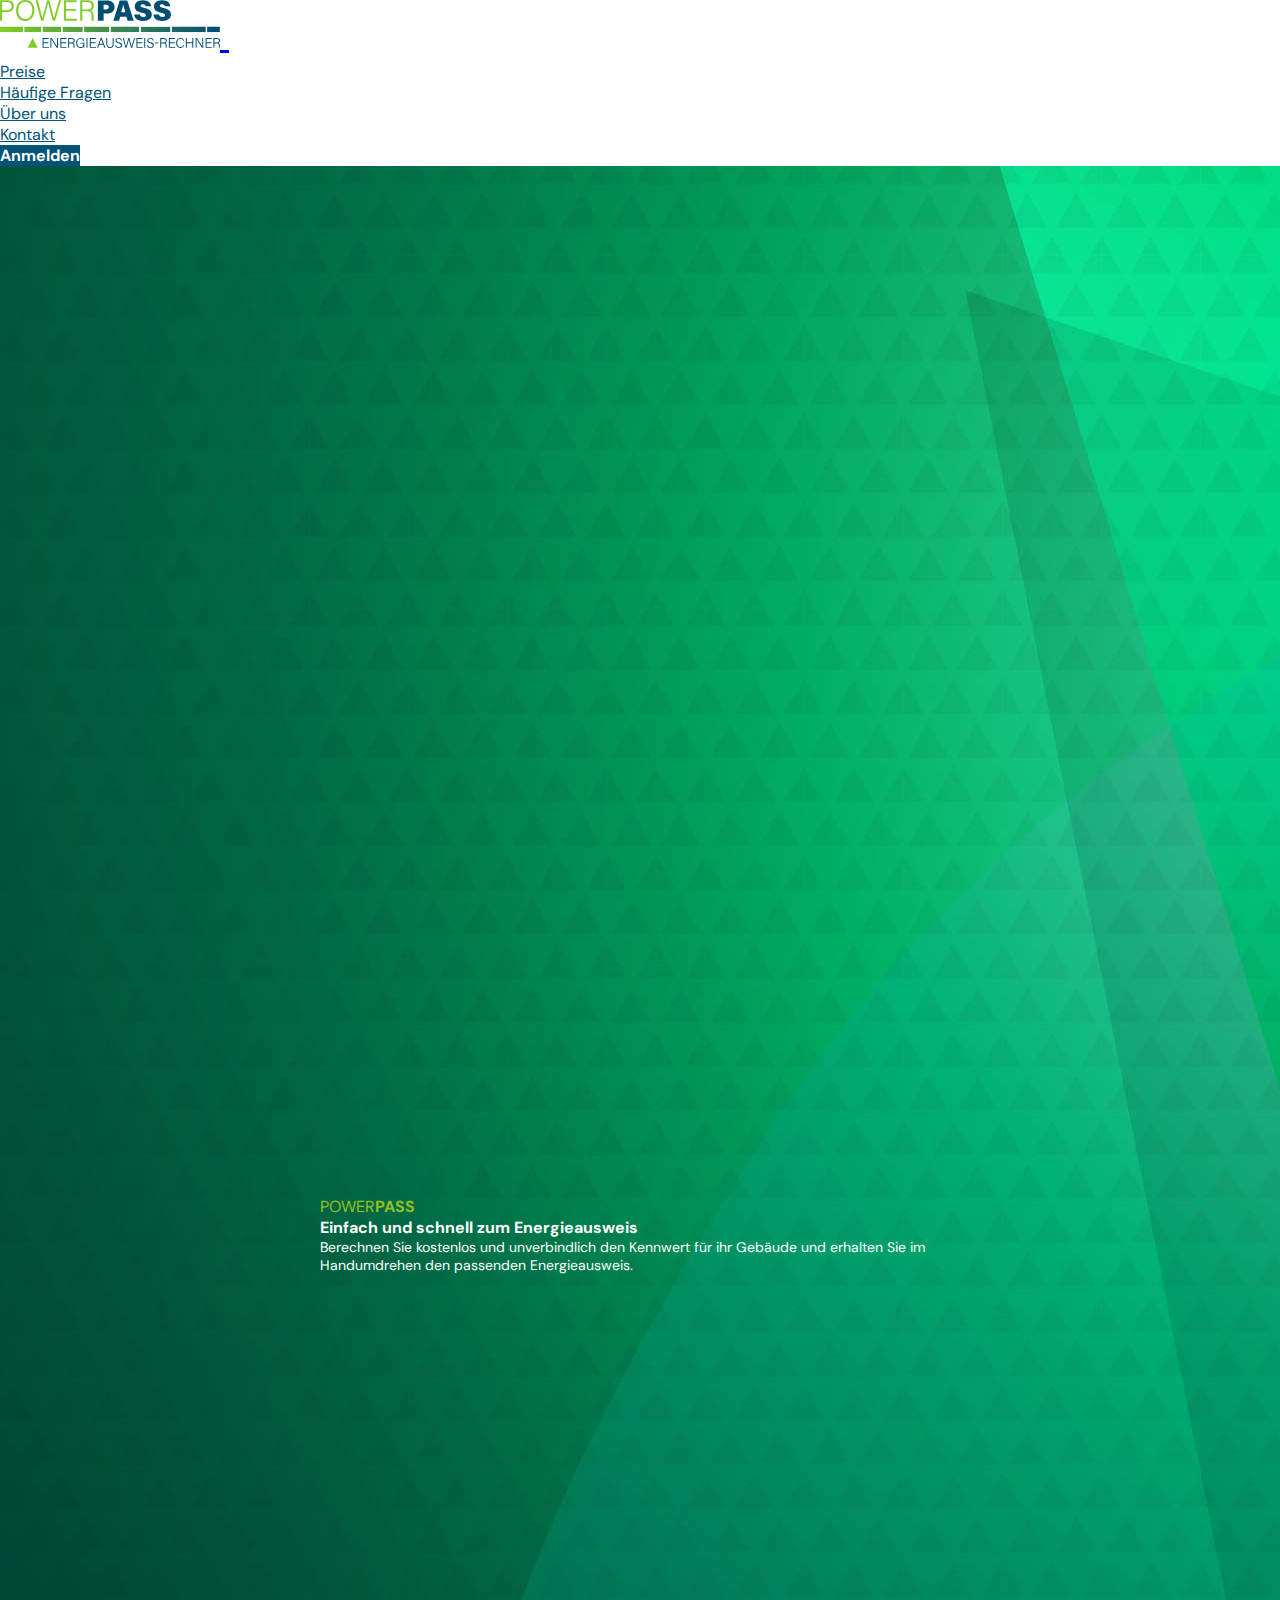
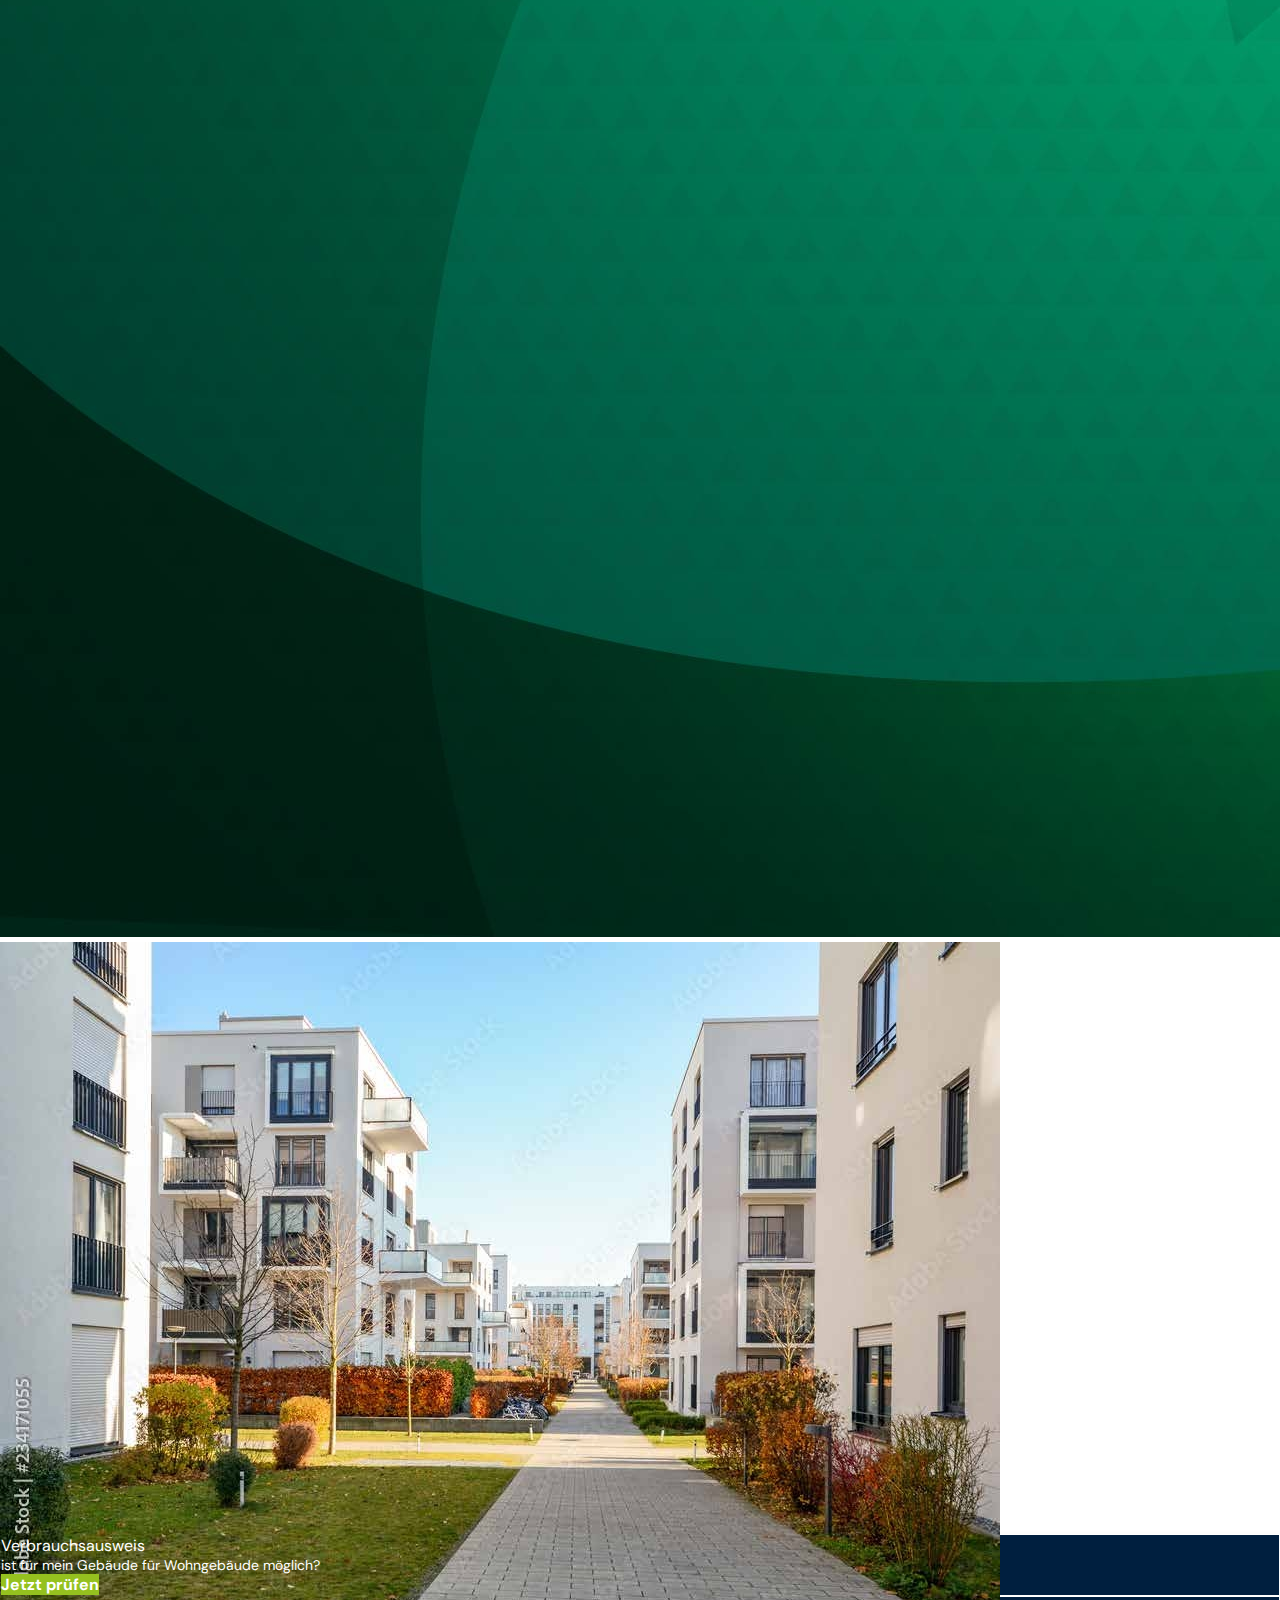
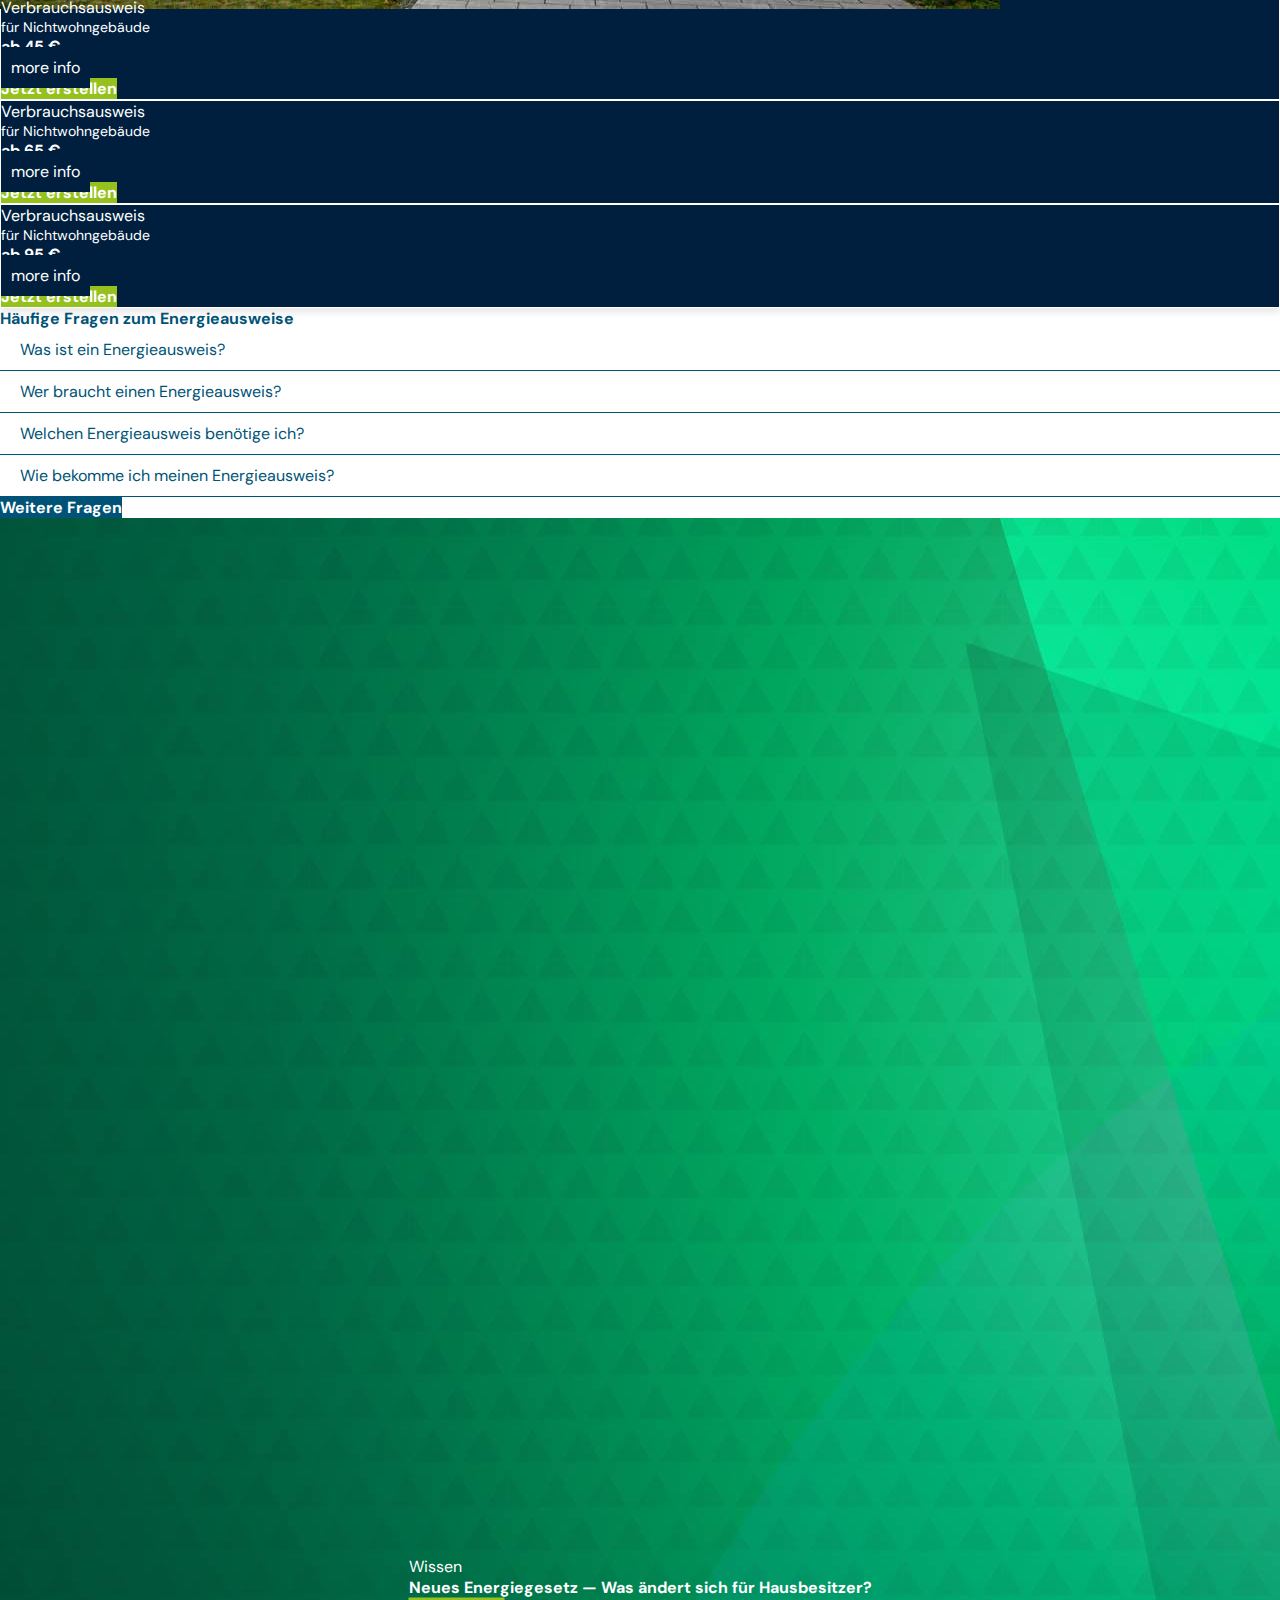
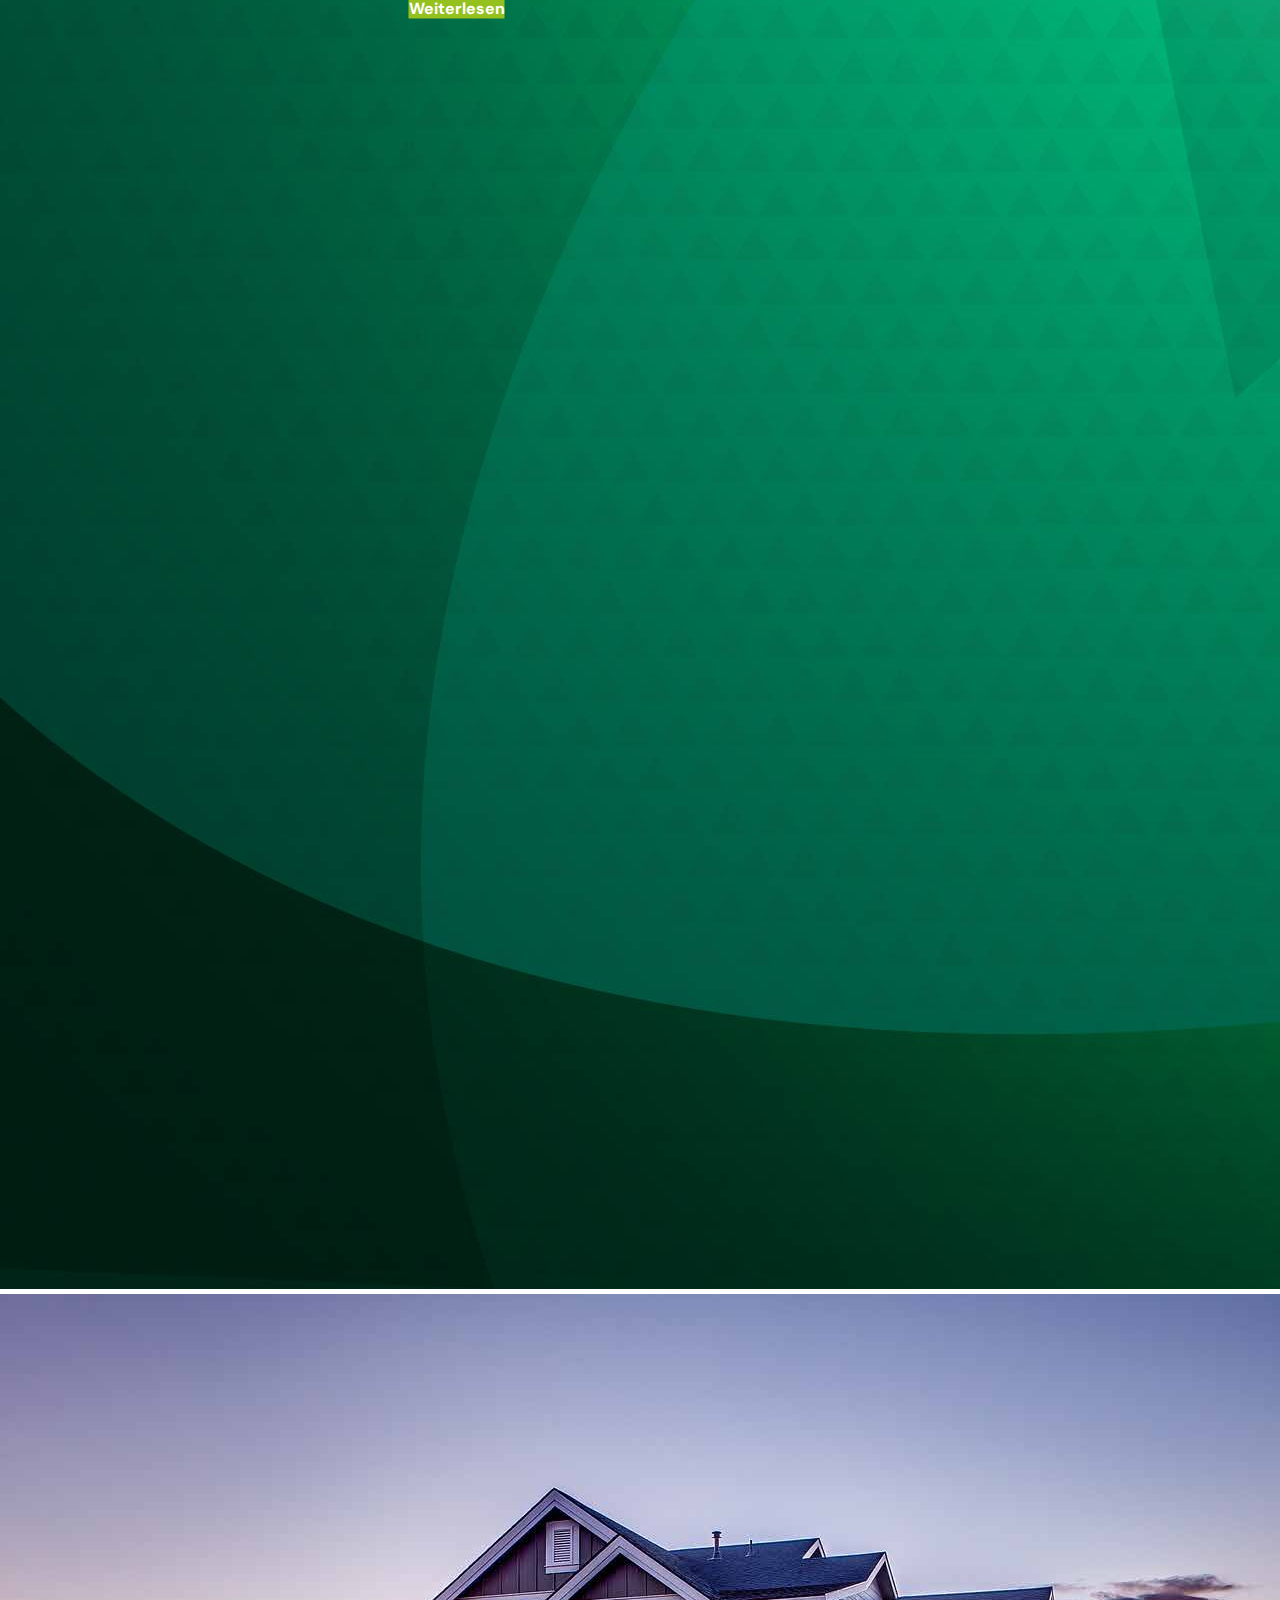
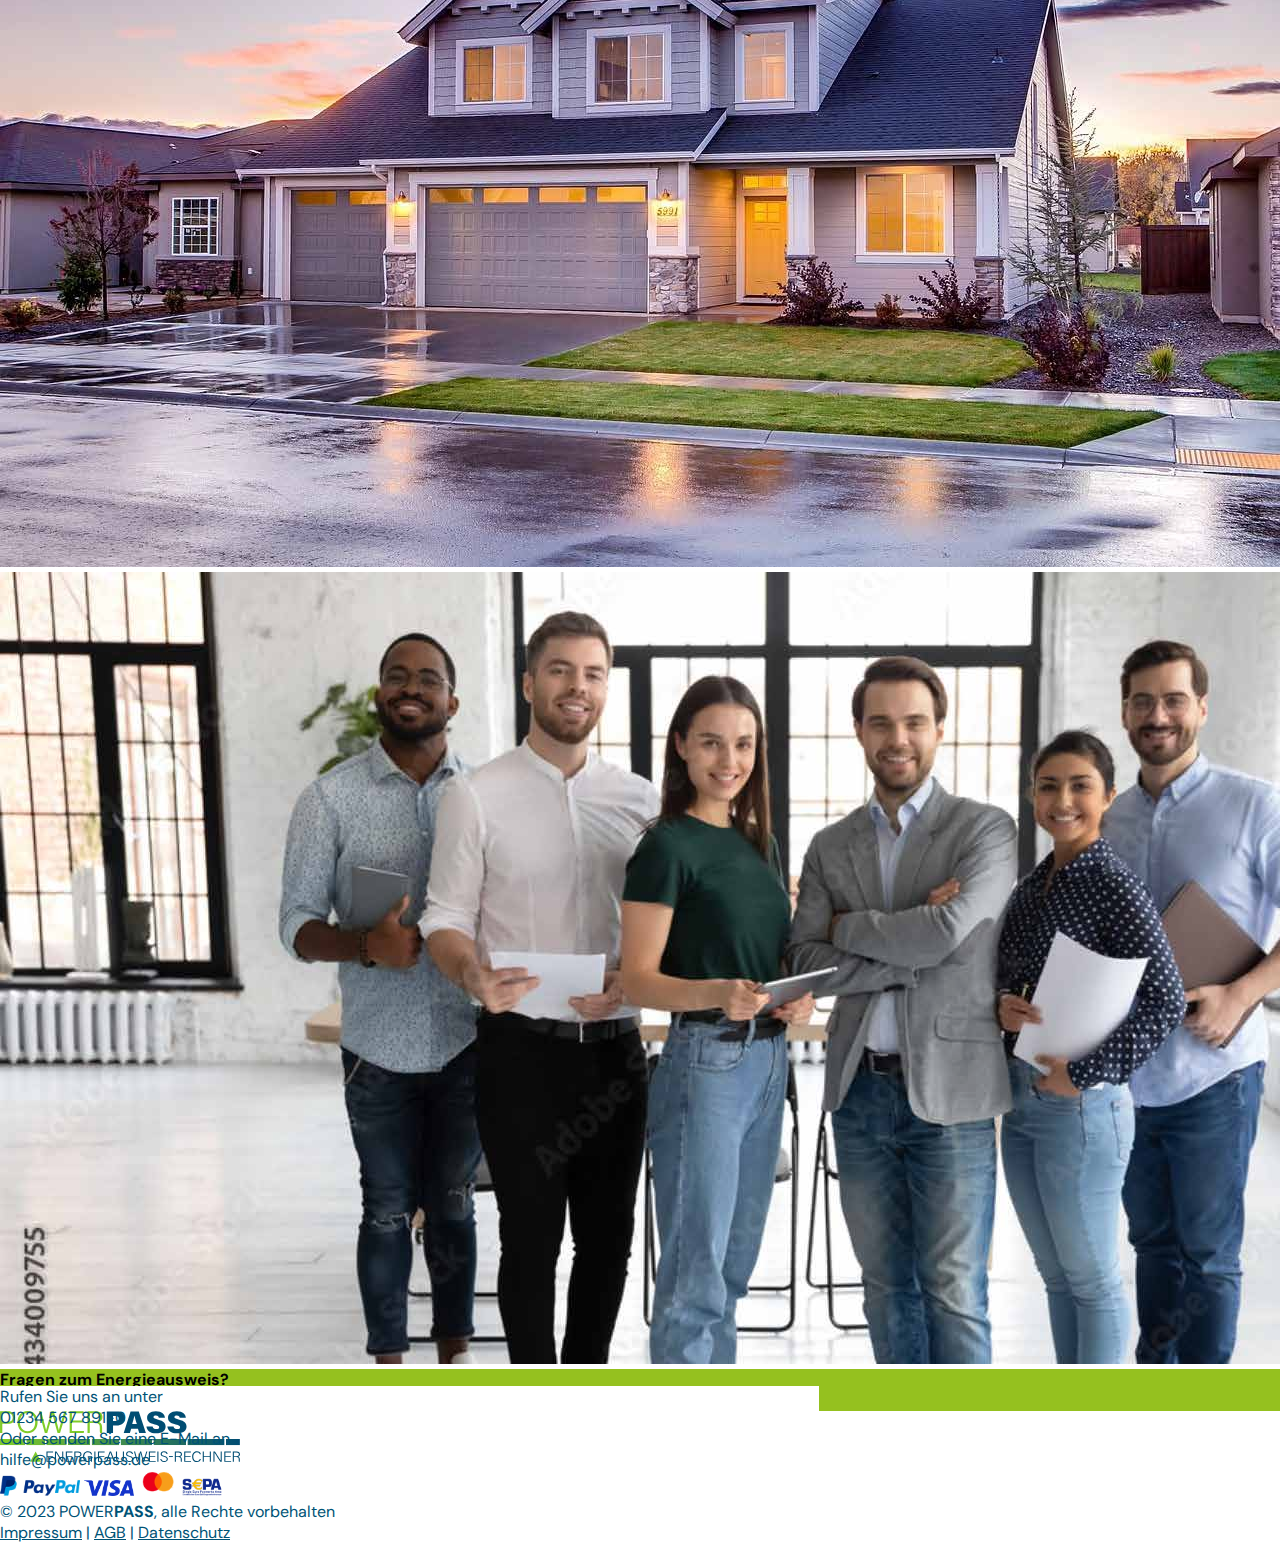
<file: index.html>
<!DOCTYPE html>
<html lang="en">

<head>
	<meta charset="UTF-8" />
	<meta http-equiv="X-UA-Compatible" content="IE=edge" />
	<meta name="viewport" content="width=device-width, initial-scale=1.0" />
	<title>Power Pass</title>
	<link href="https://cdn.jsdelivr.net/npm/bootstrap@5.2.3/dist/css/bootstrap.min.css" rel="stylesheet"
		integrity="sha384-rbsA2VBKQhggwzxH7pPCaAqO46MgnOM80zW1RWuH61DGLwZJEdK2Kadq2F9CUG65" crossorigin="anonymous" />
	<link rel="stylesheet" href="https://cdnjs.cloudflare.com/ajax/libs/font-awesome/6.2.1/css/all.min.css"
		integrity="sha512-MV7K8+y+gLIBoVD59lQIYicR65iaqukzvf/nwasF0nqhPay5w/9lJmVM2hMDcnK1OnMGCdVK+iQrJ7lzPJQd1w=="
		crossorigin="anonymous" referrerpolicy="no-referrer" />
		
	<link rel="stylesheet" href="./assets/style/style.css" />
</head>

<body>
	<header class="container-fluid" >
		<nav class="navbar navbar-expand-md p-0 py-3">
			<div class="container d-flex justify-content-between p-0">
				<a href="index.html" class="navbar-brand pe-3">
					<img src="assets/images/logo.svg" width="220" alt="ai web builder" />

				</a>
				<button class="navbar-toggler border-0 ourline-0" type="button" data-bs-toggle="collapse"
					data-bs-target="#navbarSupportedContent" aria-controls="navbarSupportedContent"
					aria-expanded="false" aria-label="Toggle navigation">
					<span class="navbar-toggler-icon"></span>
				</button>

				<div class="collapse navbar-collapse d-md-flex justify-content-end" id="navbarSupportedContent">
					<ul class="navbar-nav  fw-bold p-0 m-0">
						<li class="nav-item p-0 m-0 py-1 py-md-0 px-md-3 px-xl-3">
							<a class="nav-link blue-text fw-light p-0 m-0 " aria-current="page"
								href="index.html">Preise</a>
						</li>
						<li class="nav-item p-0 m-0 py-1 py-md-0 px-md-3 px-xl-3">
							<a class="nav-link p-0 m-0 blue-text fw-light" href="#">Häufige Fragen</a>
						</li>
						<li class="nav-item p-0 m-0 py-1 py-md-0 px-md-3 px-xl-3">
							<a class="nav-link p-0 m-0 blue-text fw-light"
								href="#">Über uns</a>
						</li>
						<li class="nav-item p-0 m-0 py-1 py-md-0 px-md-3 px-xl-3 me-3">
							<a class="nav-link p-0 m-0 blue-text fw-light" href="#">Kontakt</a>
						</li>
					</ul>
					<ul class="navbar-nav profile-menu">
						<button onclick="redirectToRegisterPage()" class=" px-4 py-2 my-2 my-md-0">Anmelden</button>
					</ul>
				</div>
			</div>
		</nav>
	</header>
	<main  class="container-fluid g-0 position-relative">
		<!-- hero Section -->
		<section  class="">
			<div  class="row g-0">
				<div  class="col-12 col-lg-6">
					<div class="image-container">
						<img src="assets/images/hero-img1.jpg" alt="Your Image" class="img-fluid">
						<div  class="text-on-image w-75 ">
							<p class="yellowish-green m-0">POWER<strong class="text-white">PASS</strong></p>
							<h2  class="fs-2 fw-bold">Einfach und schnell zum Energieausweis</h2>
						
							<p class="fw-light pe-md-5 small-text">Berechnen Sie kostenlos und unverbindlich
								den Kennwert für ihr Gebäude und erhalten
								Sie im Handumdrehen den passenden
								Energieausweis.</p>
							
						</div>
					</div>
				</div>
				<div  class="col-12 col-lg-6">
					<img  class="w-100 h-100" src="assets/images/hero-image.jpg" alt="">
				</div>
			</div>
			<div  class="container  position-relative">
				<div style="margin-top: -80px;" class="row gy-3 d-flex justify-content-center">
					<div class="col-12 col-xl-3 col-lg-4 col-md-6 col-sm-6">
						<div class="pricing-card py-4 h-100 d-flex flex-column align-items-center justify-content-between">
							<div>
							<p class="text-center mt-1 fs-4 mb-1">
								Verbrauchsausweis
							</p>
							<p class="text-center small-text px-5 px-md-3">ist für mein Gebäude für Wohngebäude
								möglich?
								</p>
						</div>


							<div  class="d-flex justify-content-center pb-2 mt-5 ">
								<button class="px-3 py-2 bg-yellowish-green">Jetzt prüfen <i 
										class="fa-solid fa-chevron-right extra-small-text"></i></button>


							</div>
						</div>
					</div>
					<div class="col-12 col-xl-3 col-lg-4 col-md-6 col-sm-6">
						<div class="pricing-card py-4">
							<p class="text-center mt-1 fs-4 mb-1">
								Verbrauchsausweis
							</p>
							<p class="text-center small-text">für Nichtwohngebäude</p>
							<p class="text-center mb-0"> <strong>ab <span class="fs-4">45 €</span> </strong> </p>

							<div class="card-container">
								<div class="m-0 p-0 d-flex justify-content-center">
									<a class="text-center text-white button">more info</a>
								</div>
								<div class="hover-card">
									<ul class="list-items p-0">
										
										<li class=" ">
											<span class="extra-small-text blue-text mt-1">
												Datenerfassung in nur 3 Minuten
											</span>
											
										</li>
								
										<li class="mt-1">
											<span class="extra-small-text blue-text">
												rechtssicherer Energieausweis inklusive
											DIBt Registrierungsnummer
											</span>
											
										</li >
										<li class="mt-1">
											<span class="extra-small-text blue-text mt-1">
												kostenlose Vorschau der Ergebnisse
											</span>
											

										</li>
										<li class="mt-1">
											<span class="extra-small-text blue-text">
												Sofort verfügbar: Eingeben, Ausdrucken –
											fertig!
											</span>
											
										</li>
									</ul>
								</div>
							</div>


							<div class="d-flex justify-content-center  pb-2 mt-5">
								<button class="px-3 py-2 bg-yellowish-green">Jetzt erstellen <i 
										class="fa-solid fa-chevron-right extra-small-text"></i></button>


							</div>
						</div>
					</div>
					<div class="col-12 col-xl-3 col-lg-4 col-md-6 col-sm-6">
						<div class="pricing-card py-4">
							<p class="text-center mt-1 fs-4 mb-1">
								Verbrauchsausweis
							</p>
							<p class="text-center small-text">für Nichtwohngebäude</p>
							<p class="text-center mb-0"> <strong>ab <span class="fs-4">65 €</span> </strong> </p>
							<div class="card-container">
								<div class="m-0 p-0 d-flex justify-content-center">
									<a class="text-center text-white button">more info</a>
								</div>
								<div class="hover-card">
									<ul class="list-items p-0">
										
										<li class=" ">
											<span class="extra-small-text blue-text mt-1">
												Datenerfassung in nur 3 Minuten
											</span>
											
										</li>
								
										<li class="mt-1">
											<span class="extra-small-text blue-text">
												rechtssicherer Energieausweis inklusive
											DIBt Registrierungsnummer
											</span>
											
										</li >
										<li class="mt-1">
											<span class="extra-small-text blue-text mt-1">
												kostenlose Vorschau der Ergebnisse
											</span>
											

										</li>
										<li class="mt-1">
											<span class="extra-small-text blue-text">
												Sofort verfügbar: Eingeben, Ausdrucken –
											fertig!
											</span>
											
										</li>
									</ul>
								</div>
							</div>


							<div class="d-flex justify-content-center  pb-2 mt-5">
								<button class="px-3 py-2 bg-yellowish-green">Jetzt erstellen <i 
										class="fa-solid fa-chevron-right extra-small-text"></i></button>


							</div>
						</div>
					</div>
					<div class="col-12 col-xl-3 col-lg-4 col-md-6 col-sm-6">
						<div class="pricing-card py-4">
							<p class="text-center mt-1 fs-4 mb-1">
								Verbrauchsausweis
							</p>
							<p class="text-center small-text">für Nichtwohngebäude</p>
							<p class="text-center mb-0"> <strong>ab <span class="fs-4">95 €</span> </strong> </p>
							<div class="card-container">
								<div class="m-0 p-0 d-flex justify-content-center">
									<a class="text-center text-white button">more info</a>
								</div>
								<div class="hover-card">
									<ul class="list-items p-0">
										
										<li class=" ">
											<span class="extra-small-text blue-text mt-1">
												Datenerfassung in nur 3 Minuten
											</span>
											
										</li>
								
										<li class="mt-1">
											<span class="extra-small-text blue-text">
												rechtssicherer Energieausweis inklusive
											DIBt Registrierungsnummer
											</span>
											
										</li >
										<li class="mt-1">
											<span class="extra-small-text blue-text mt-1">
												kostenlose Vorschau der Ergebnisse
											</span>
											

										</li>
										<li class="mt-1">
											<span class="extra-small-text blue-text">
												Sofort verfügbar: Eingeben, Ausdrucken –
											fertig!
											</span>
											
										</li>
									</ul>
								</div>
							</div>


							<div class="d-flex justify-content-center  pb-2 mt-5">
								<button class="px-3 py-2 bg-yellowish-green">Jetzt erstellen <i 
										class="fa-solid fa-chevron-right extra-small-text"></i></button>

							</div>
						</div>
					</div>
				</div>
			</div>
		</section>
	

		<!-- FAQ -->
		<section class="container px-0 px-md-5 py-5">
			<div>
				<h2 class="blue-text fw-bold text-center pt-3">Häufige Fragen zum Energieausweise</h2>
			</div>
			<div class="faq px-md-5 px-3 pt-4">
				<div class="faq-item py-2">
					<div class="faq-header">
						<div class="icon"><i class="fa-solid fa-plus fa-2xl yellowish-green"></i></div>
						
					<p class="blue-text m-0 fw-bold ps-2">Was ist ein Energieausweis?</p>	
					</div>
					<div class="faq-content">
						<p class="blue-text m-0 fw-light pe-5">Hier steht die Antwort zur Frage. Die Antwort kann auch etwas länger sein, hier passt einiges an Text in
							dieses Textfeld. Auch mehrere Zeilen sind möglich, hauptsache, die Frage wird gut und knapp beantwortet. Das beugt unnötige Anrufe vor.</p>
					</div>
				</div>

				<div class="faq-item py-2">
					<div class="faq-header">
						<div class="icon"><i class="fa-solid fa-plus fa-2xl yellowish-green"></i></div>
					<p class="blue-text m-0 fw-bold ps-2">Wer braucht einen Energieausweis?</p>	

						
					</div>
					<div class="faq-content">
						<p class="blue-text m-0 fw-light pe-5">Hier steht die Antwort zur Frage. Die Antwort kann auch etwas länger sein, hier passt einiges an Text in
							dieses Textfeld. Auch mehrere Zeilen sind möglich, hauptsache, die Frage wird gut und knapp beantwortet. Das beugt unnötige Anrufe vor.</p>
					</div>
				</div>
				<div class="faq-item py-2">
					<div class="faq-header">
						<div class="icon"><i class="fa-solid fa-plus fa-2xl yellowish-green"></i></div>
					<p class="blue-text m-0 fw-bold ps-2">Welchen Energieausweis benötige ich?</p>	

						
					</div>
					<div class="faq-content">
						<p class="blue-text m-0 fw-light pe-5">Hier steht die Antwort zur Frage. Die Antwort kann auch etwas länger sein, hier passt einiges an Text in
							dieses Textfeld. Auch mehrere Zeilen sind möglich, hauptsache, die Frage wird gut und knapp beantwortet. Das beugt unnötige Anrufe vor.</p>
					</div>
				</div>
				<div class="faq-item py-2">
					<div class="faq-header">
						<div class="icon"><i class="fa-solid fa-plus fa-2xl yellowish-green"></i></div>
					<p class="blue-text m-0 fw-bold ps-2">Wie bekomme ich meinen Energieausweis?</p>	

						
					</div>
					<div class="faq-content">
						<p class="blue-text m-0 fw-light pe-5">Hier steht die Antwort zur Frage. Die Antwort kann auch etwas länger sein, hier passt einiges an Text in
							dieses Textfeld. Auch mehrere Zeilen sind möglich, hauptsache, die Frage wird gut und knapp beantwortet. Das beugt unnötige Anrufe vor.</p>
					</div>
				</div>

				<!-- Add more faq items as needed -->

			

			</div>
			<div class="d-flex justify-content-center  pb-2 mt-5">
				<button class="px-4 py-2 ">Weitere Fragen <i 
						class="fa-solid fa-chevron-right extra-small-text"></i></button>

			</div>
		</section>

		<section class="container">
			<div  class="row g-0">
				<div  class="col-12 col-lg-6">
					<div class="image-container h-100">
						<img src="assets/images/hero-img1.jpg" alt="Your Image" class="img-fluid h-100">
						<div class="text-on-image w-75">
							<p class="mb-1">Wissen</p>
							<h2>Neues Energiegesetz —
								Was ändert sich
								für Hausbesitzer?</h2>

								
									<button class="px-3 py-2 mt-4 bg-yellowish-green">Weiterlesen <i 
											class="fa-solid fa-chevron-right extra-small-text"></i></button>
	
								

						</div>
					</div>
				</div>
				<div  class="col-12 col-lg-6">
					<img  class="w-100 h-100" src="assets/images/house.jpg" alt="">
				</div>
			</div>
		</section>

		<section class="pt-5 team-section position-relative">
			<div class="row g-0 pt-3">
            <div class="col-12 col-lg-6">
              <img class="w-100" src="assets/images/team.png" alt="">
			</div>
			<div  class="col-12 col-lg-6  ">
				<div  class="right-side " >
				<div class="ps-4 pt-4 mt-2">
				<h2 class="fs-2 fw-light text-white">Fragen zum Energieausweis?</h2>
				<h3 class="fs-3 fw-bold text-white">Wir beraten Sie gerne!</h3>
			</div>
				<div class="overlay">
					<div class="ps-4 pt-4">
					<p class="fw-light blue-text m-0">Rufen Sie uns an unter
					</p>
					<p class="fw-bolder blue-text fs-5 m-0">01234 567 891-0</p>
				</div>
				<div class="ps-4 pt-4 mt-1">
					<p class="fw-light blue-text m-0 ">Oder senden Sie eine E-Mail an
					</p>
					<p class="fw-bolder blue-text fs-5 m-0">hilfe@powerpass.de</p>
				</div>
				</div>
			</div>
			</div>
			</div>
		</section>
		
	</main>
	<footer class="footer py-5 position-relative">
		<div class="container py-2">
<div class="row d-flex align-items-center">
<div class="col-12 col-sm-6 d-flex justify-content-sm-start justify-content-center">
	<a href="index.html" class="">
		<img src="assets/images/logo.svg" width="240" alt="ai web builder" />
	</a>
</div>
<div class="col-12 col-sm-6">
	<div class="d-flex justify-content-sm-end justify-content-center ">
		<div class="pt-sm-0 pt-5">
    <img class="pe-2" width="80" src="assets/images/paypal.png" alt="">
	<img class="pe-2" width="50" src="assets/images/visa.png" alt="">
	<img class="pe-2" width="40" src="assets/images/master.png" alt="">
	<img class="pe-2" width="40" src="assets/images/sepa.png" alt="">
</div>
</div>
</div>
</div>

<div class="row pt-5 mt-5">
	<div class="col-12 col-sm-6 d-flex justify-content-sm-start justify-content-center">
		<p class="blue-text m-0">© 2023 POWER<strong>PASS</strong>, alle Rechte vorbehalten </p>
	</div>
	<div class="col-12 col-sm-6">
		<div class="d-flex justify-content-sm-end justify-content-center">
			<div class="pt-sm-0 pt-4">
				<a class="blue-text" href="">Impressum</a>
				<span class="blue-text">|</span>
				<a class="blue-text" href="">AGB</a>
				<span class="blue-text">|</span>
				<a class="blue-text" href="">Datenschutz</a>

		
	</div>
	</div>
	</div>
	</div>
		</div>
	</footer>

	<script src="https://cdn.jsdelivr.net/npm/bootstrap@5.2.3/dist/js/bootstrap.bundle.min.js"
		integrity="sha384-kenU1KFdBIe4zVF0s0G1M5b4hcpxyD9F7jL+jjXkk+Q2h455rYXK/7HAuoJl+0I4"
		crossorigin="anonymous"></script>

	<script>
		document.addEventListener('DOMContentLoaded', function () {
			const accordionItems = document.querySelectorAll('.faq-item');

			accordionItems.forEach(item => {
				const header = item.querySelector('.faq-header');

				header.addEventListener('click', function () {
					item.classList.toggle('open');
					const icon = header.querySelector('.icon i');
          icon.classList.toggle('fa-plus');
          icon.classList.toggle('fa-xmark');	
				});
			});
		});

		redirectToRegisterPage = () =>{
			window.location.href = 'register.html';

		}
	</script>
</body>

</html>
</file>
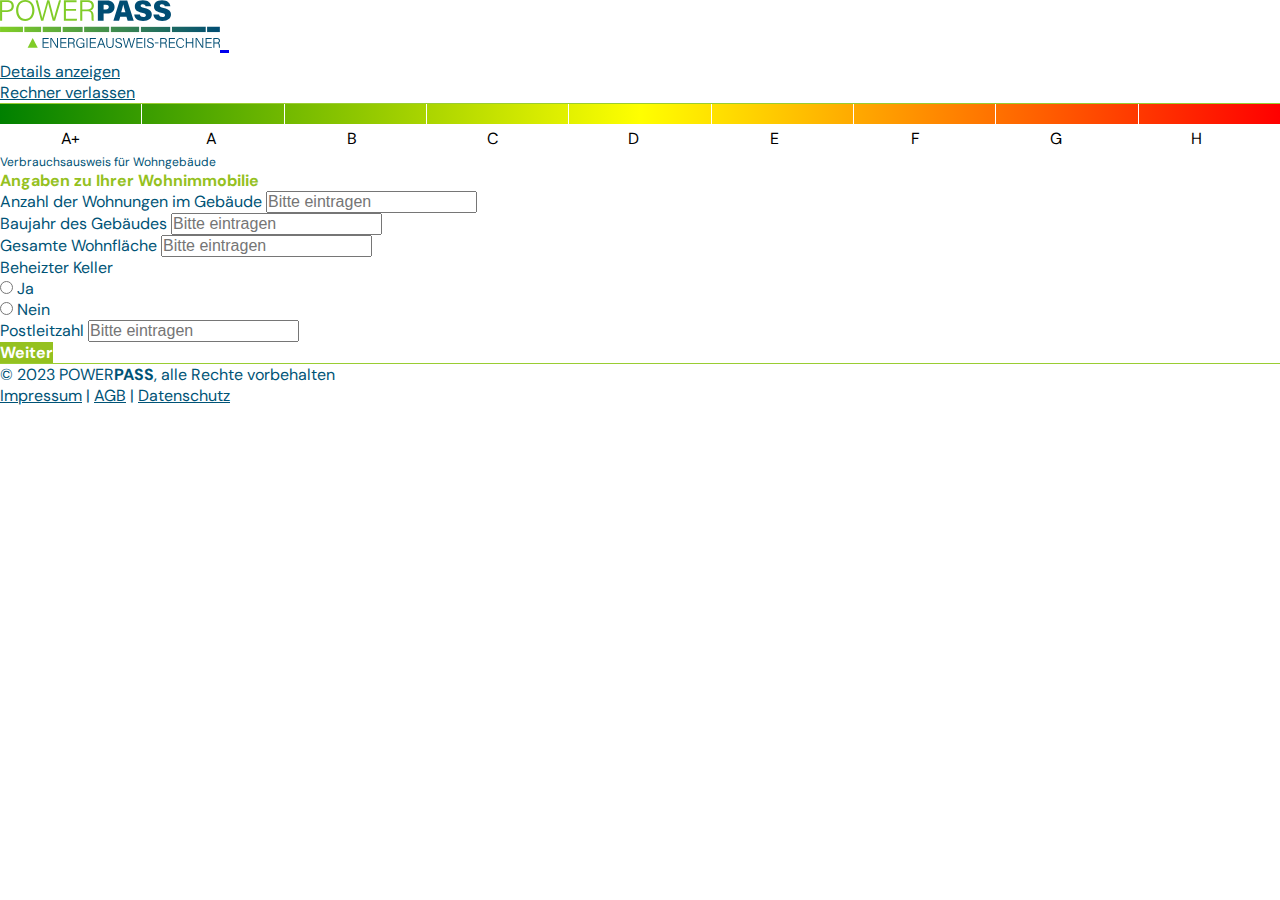
<file: register.html>
<!DOCTYPE html>
<html lang="en">

<head>
	<meta charset="UTF-8" />
	<meta http-equiv="X-UA-Compatible" content="IE=edge" />
	<meta name="viewport" content="width=device-width, initial-scale=1.0" />
	<title>Power Pass</title>
	<link href="https://cdn.jsdelivr.net/npm/bootstrap@5.2.3/dist/css/bootstrap.min.css" rel="stylesheet"
		integrity="sha384-rbsA2VBKQhggwzxH7pPCaAqO46MgnOM80zW1RWuH61DGLwZJEdK2Kadq2F9CUG65" crossorigin="anonymous" />
	<link rel="stylesheet" href="https://cdnjs.cloudflare.com/ajax/libs/font-awesome/6.2.1/css/all.min.css"
		integrity="sha512-MV7K8+y+gLIBoVD59lQIYicR65iaqukzvf/nwasF0nqhPay5w/9lJmVM2hMDcnK1OnMGCdVK+iQrJ7lzPJQd1w=="
		crossorigin="anonymous" referrerpolicy="no-referrer" />

	<link rel="stylesheet" href="./assets/style/style.css" />
</head>

<body>
	<header class="register-header container-fluid " >
		<nav class="navbar navbar-expand-md p-0 py-3">
			<div class="container d-flex justify-content-between p-0">
				<a href="index.html" class="navbar-brand pe-3">
					<img src="assets/images/logo.svg" width="220" alt="ai web builder" />

				</a>
				<button class="navbar-toggler border-0 ourline-0" type="button" data-bs-toggle="collapse"
					data-bs-target="#navbarSupportedContent" aria-controls="navbarSupportedContent"
					aria-expanded="false" aria-label="Toggle navigation">
					<span class="navbar-toggler-icon"></span>
				</button>

				<div class="collapse navbar-collapse d-md-flex justify-content-end" id="navbarSupportedContent">
					<ul class="navbar-nav  fw-bold p-0 m-0">
						<li class="nav-item p-0 m-0 py-1 py-md-0 px-md-3 px-xl-3">
							<a class="nav-link blue-text fw-light p-0 m-0 " href="#">Details anzeigen</a>
						</li>
						<li class="nav-item p-0 m-0 py-1 py-md-0 px-md-3 px-xl-3">
							<a class="nav-link p-0 m-0 blue-text fw-light" href="#">Rechner verlassen</a>
						</li>

					</ul>

				</div>
			</div>
		</nav>
	</header>
	<main  class="container-fluid g-0">
		<div>
		<div class="container linear-meter p-0 gx-0">
			<div class="linear-box"></div>
			<div class="linear-box"></div>
			<div class="linear-box"></div>
			<div class="linear-box"></div>
			<div class="linear-box"></div>
			<div class="linear-box"></div>
			<div class="linear-box"></div>
			<div class="linear-box"></div>
			<div class="linear-box"></div>
		</div>

		<div class="container linear-meter-percentage p-0 gx-0">
		
			<div class="linear text-center fw-bold position-relative "><div class="arrow text-center"></div> <span class="mt-5">A+</span> </div>
			<div class="linear ">A</div>
			<div class="linear">B</div>
			<div class="linear">C</div>
			<div class="linear">D</div>
			<div class="linear">E</div>
			<div class="linear">F</div>
			<div class="linear">G</div>
			<div class="linear">H</div>
		</div>

	</div>

		
		

		

		<section class="container">
			
			<div class="row pt-5 mt-3">
				<p class="extra-small-text fw-light blue-text m-0">Verbrauchsausweis für Wohngebäude</p>
			<h2 class="fs-2 yellowish-green fw-bold">Angaben zu Ihrer Wohnimmobilie</h2>
				<div class="col-md-6">
					
					<form class="form-main pe-md-5  pt-4  pb-4" id="contactForm">
						<div class="mb-4">
							<label class="form-label blue-text w-100">Anzahl der Wohnungen im Gebäude <i
									class="first-question blue-text fa-solid fa-circle-question float-end m-0 pt-1"></i>
							</label>
							<input placeholder="Bitte eintragen" type="text" class="form-control" required name="name">
						</div>
						<div class="mb-4">
							<label class="form-label blue-text w-100">Baujahr des Gebäudes <i
									class="first-question blue-text fa-solid fa-circle-question float-end m-0 pt-1"></i></label>
							<input placeholder="Bitte eintragen" type="text" class="form-control" required name="phone">
						</div>
						<div class="mb-4">
							<label class="form-label blue-text w-100">Gesamte Wohnfläche <i
									class="first-question blue-text fa-solid fa-circle-question float-end m-0 pt-1"></i></label>
							<input placeholder="Bitte eintragen" type="text" class="form-control" required name="email">
						</div>
						<div><label class="form-label blue-text w-100">Beheizter Keller<i
									class="first-question blue-text fa-solid fa-circle-question float-end m-0 pt-1"></i></label>
						</div>
						<div class="form-check form-check-inline">
							<input class="form-check-input" type="radio" name="inlineRadioOptions" id="inlineRadio1"
								value="option1">
							<label class="form-check-label blue-text" for="inlineRadio1">Ja</label>
						</div>
						<div class="form-check form-check-inline mb-4">
							<input class="form-check-input" type="radio" name="inlineRadioOptions" id="inlineRadio2"
								value="option2">
							<label class="form-check-label blue-text" for="inlineRadio2">Nein</label>
						</div>
						<div class="mb-4">
							<label class="form-label blue-text w-100">Postleitzahl <i
									class="first-question blue-text fa-solid fa-circle-question float-end m-0 pt-1"></i></label>
							<input placeholder="Bitte eintragen" type="text" class="form-control" required name="email">
						</div>
						
						<button id="backButton" class="px-4 py-2 "><i
								class="fa-solid fa-chevron-left extra-small-text"></i> Zuruck </button>

								

						<p class=" fw-bold error-message mt-3" id="formMessage"></p>

					</form>
				</div>
				<div class="col-md-6 d-flex justify-content-end align-items-end pb-4 mb-3">
					<div class=" ">
						<button id="morePage" class="px-4 py-2 bg-yellowish-green">Weiter <i
								class="fa-solid fa-chevron-right extra-small-text"></i></button>


					</div>
				</div>
			</div>

		</section>

	</main>
	<footer  class="footer register-footer py-5">
		<div class="container py-2">
			

			<div class="row ">
				<div class="col-6">
					<p class="blue-text m-0">© 2023 POWER<strong>PASS</strong>, alle Rechte vorbehalten </p>
				</div>
				<div class="col-6">
					<div class="d-flex justify-content-end">
						<div class="">
							<a class="blue-text" href="">Impressum</a>
							<span class="blue-text">|</span>
							<a class="blue-text" href="">AGB</a>
							<span class="blue-text">|</span>
							<a class="blue-text" href="">Datenschutz</a>


						</div>
					</div>
				</div>
			</div>
		</div>
	</footer>

	<script src="https://cdn.jsdelivr.net/npm/bootstrap@5.2.3/dist/js/bootstrap.bundle.min.js"
		integrity="sha384-kenU1KFdBIe4zVF0s0G1M5b4hcpxyD9F7jL+jjXkk+Q2h455rYXK/7HAuoJl+0I4"
		crossorigin="anonymous"></script>
	<script src="https://code.jquery.com/jquery-3.6.4.min.js"></script>

	<script>
		$(document).ready(function () {
			// Handle form submission
			$("#morePage").on("click", function () {
				// Validate form fields
				if (!validateForm()) {
					$("#formMessage").text("Bitte fullen Sie fehlende Angaben aus, bevor Sie fortfahren.");
					$("#backButton").css("display", "none");
					$("#backButton").css("display", "block");
				} else {
					// If the form is valid, you can submit it or take other actions
					// Example: $("#contactForm").submit();
					$("#formMessage").text(""); // Clear the error message
				}
			});

			// Function to validate form fields
			function validateForm() {

				var isValid = true;

				// Check each form field for emptiness
				$("#contactForm input").each(function () {
					if ($(this).val() === "") {
						isValid = false;
						return false; // Exit the loop if any field is empty
					}
				});

				return isValid;
			}
		});

	</script>
</body>

</html>
</file>
<file: assets/style/style.css>
@import url('https://fonts.googleapis.com/css2?family=DM+Sans:wght@400;500;700&family=Inter:wght@400;600&family=Poppins&display=swap');

:root {
	--dark--: #111827;
	--primary--: #005376;
	--green--: #95c11f;
	--secondary--: #6b7280;

	/* font-family */
	--dm-sans--: 'DM Sans', sans-serif;
	--inter--: 'Inter', sans-serif;
	--poppins--: 'Poppins', sans-serif;
}

* {
	padding: 0px;
	margin: 0px;
	font-size: 16px;
}

body {
	font-family: var(--dm-sans--);
}

.small-text{
font-size: 14px;
}

.extra-small-text{
	font-size: 12px;
	}

.profile-menu .dropdown-menu {
	right: 0;
	left: unset;
}

.profile-menu .fa-fw {
	margin-right: 10px;
}

.toggle-change::after {
	border-top: 0;
	border-bottom: 0.3em solid;
}

.dark-text {
	color: var(--dark--);
}

.blue-text {
	color: var(--primary--);
}

.yellowish-green {
	color: var(--green--);
}

.bg-yellowish-green {
	background-color: var(--green--);
}
.error-message{
	color: red;
}

.nav-logo {
	color: var(--primary--);
	font-size: 2rem;
}

.navbar-brand {
	font-family: var(--poppins--);
	font-size: 2rem;
}



.nav-item>.active {
	color: var(--primary--) !important;
}

.nav-link:hover {
	color: var(--primary--) !important;
}

button {
	background-color: var(--primary--);
	border: 0px solid var(--primary--);
	color: white;
	font-family: var(--dm-sans--);
	font-weight: bold;
}

.secondary-text {
	color: var(--secondary--) !important;
}

.image-container {
	position: relative;
}

.text-on-image {
	position: absolute;
	top: 45%;
	left: 50%;
	transform: translate(-50%, -50%);
	color: white;
	/* Set text color */
	/* font-size: 24px; */
	/* Set text size */
}

.pricing-card {

	border: 1px solid #fff;
	/* White border */
	background-color: #001f3f;
	/* Dark blue background color */
	color: #fff;
	/* Text color */

	border-radius: 0px;
	/* Rounded corners */
	box-shadow: 0 4px 8px rgba(0, 0, 0, 0.1);
	/* Optional: Add a subtle box shadow */
}


/* more info hover descripton */
.card-container {
	position: relative;
	/* display: inline-block; */
}

.button {
	background-color: #001f3f;
	/* Dark blue button color */
	color: #fff;
	/* Text color */
	padding: 10px;
	border: none;
	cursor: pointer;
}

.hover-card {
	display: none;
	position: absolute;
	top: -190px;
	left: 50%;
	transform: translateX(-50%);
	width: 300px;
	border: 1px solid #fff;
	/* White border */
	/* Dark blue background color */
	background-color: white;
	padding: 20px;
	padding-bottom: 10px;
	/* Optional: Adds rounded corners */
	box-shadow: 0 4px 8px rgba(0, 0, 0, 0.1);
	opacity: 1;
	/* Optional: Adds a subtle box shadow */
}

.hover-card .list-items {
	list-style: none;
	/* Remove default list styles (bullets/dots) */
	
	/* Remove default padding for the list */
}

.hover-card .list-items li {
	display: flex;
  flex-direction: column;
 
  justify-content: center;
	position: relative;
	padding-left: 30px;
	padding-top: 3px;

	
}


.hover-card .list-items li::before {
	font-family: "Font Awesome 5 Free";
	content: "\f058";
	font-size: 20px;
     padding-top: 2px;
	/* Unicode character for a bullet point (you can replace it with your preferred icon) */
color: var(--green--);
	
	/* Adjust the spacing between the icon and the text */
	position: absolute;
	left: 0;
	top: 0;

}

.hover-card:after {
	content: '';
	position: absolute;
	top: 100%;
	left: 50%;
	border: solid transparent;
	border-width: 10px;
	margin-left: -10px;
	border-top-color: white;
	/* Dark blue background color of the card */
}

.card-container:hover .hover-card {
	display: block;
}


/* faq */
.faq {
	display: flex;
	
	flex-direction: column;
	width: 100%;
}

.faq-item {
	border-bottom: 1px solid var(--primary--);
	overflow: hidden;
	transition: max-height 0.3s ease-out;
	
}

.faq-header {
	display: flex;
	align-items: center;
	padding: 10px;
	cursor: pointer;
}

.icon {
	
	margin-right: 10px;
	transition: transform 0.3s ease-out;
}

.faq-content {
	padding: 10px;
	display: none;
	overflow: hidden;
}

.faq-item.open .faq-content {
	display: block;
}

.team-section .right-side{
background-color: var(--green--);
position: relative;
height: 100%;
}

.team-section .right-side .overlay {
	position: absolute;
	top: 42%;
	left: 0%;
	
	width: 64%;
	height: 58%;
	background-color: white;
	opacity: 1; /* Adjust the opacity as needed */
  }

 

.first-question::after {
	content: "";
}

.first-question:hover::after {
	position: absolute;
    content: "Hinweistext zur Anzahl der Wohneinheiten, wenn man auf den Kreis mit dem Fragezeichen klickt";
	font-size: 12px;
	font-weight: bold;
	padding-left: 5px;
	padding-top: 2px;
	font-family: var(--dm-sans--);
}

.first-question:hover ~ .form-help-text {
    display: block;
}

#backButton{
	display: none;
	border: 1px solid var(--green--);
	background-color: white;
	color: var(--green--);
}

.register-header{
border-bottom: 1px solid yellowgreen;
}

.register-footer{
border-top: 1px solid yellowgreen;
}
 
.linear-meter {
	display: grid;
	grid-template-columns: repeat(9, 11.12%);
	background-image: linear-gradient(to right, green, yellow , red);
}

.linear-meter-percentage {
	display: grid;
	grid-template-columns: repeat(9, 11%);
	
}

.linear-box {
	height: 20px;
	border-right: 1px solid white;
}

.linear {
	text-align: center;
	line-height: 30px;
	
}



.arrow {
	position: absolute;
	top: -35%;
	left: 40%;
	width: 5px;
	height: 5px;
    border-left: 8px solid transparent;
    border-right: 8px solid transparent;
    border-bottom: 15px solid black; /* You can change the color here */
}




  @media only screen and (max-width: 992px) {
	.team-section .right-side{
		
		height: 400px;
		}
  }

  @media only screen and (max-width: 720px) {
	.team-section .right-side{
		
		height: 350px;
		}

		.first-question:hover::after {
			position: static;
		}
  }

  @media only screen and (max-width: 662px) {
	.team-section .right-side{
		
		height: 350px;
		}
  }

  @media only screen and (max-width: 450px) {
	.team-section .right-side .overlay {
		
		width: 80%;
		
	  }
  }
  @media only screen and (max-width: 350px) {
	.team-section .right-side .overlay {
		
		width: 100%;
		
	  }
  }
</file>
